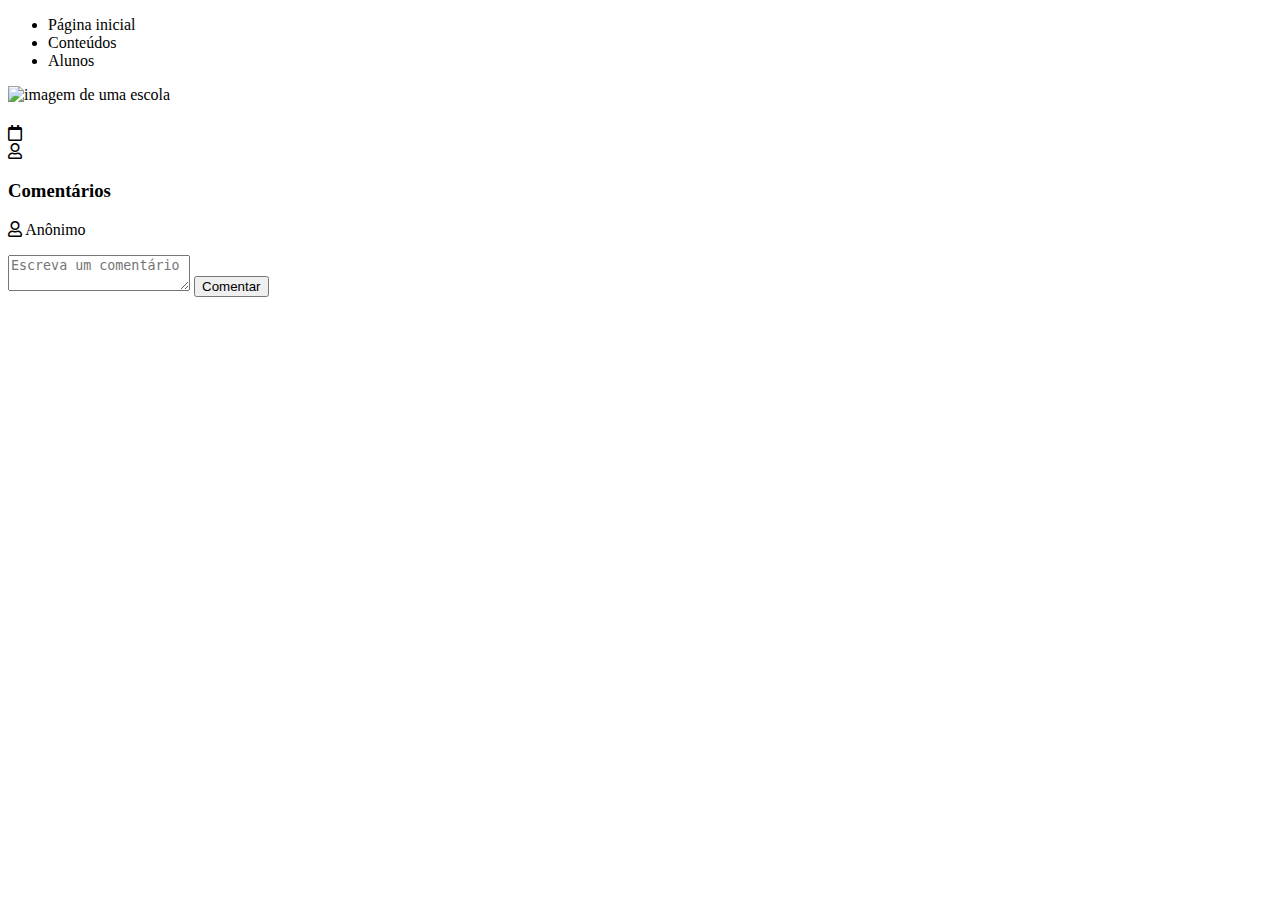
<file: src/main/resources/templates/conteudos/details.html>
<!DOCTYPE html>
<html lang="en">
<head>
    <meta charset="UTF-8">
    <title>Detalhes do conteúdo</title>
    <link rel="stylesheet" th:href="@{/style.css}">
    <link rel="stylesheet" href="https://cdnjs.cloudflare.com/ajax/libs/font-awesome/5.15.4/css/all.min.css" integrity="sha512-1ycn6IcaQQ40/MKBW2W4Rhis/DbILU74C1vSrLJxCq57o941Ym01SwNsOMqvEBFlcgUa6xLiPY/NS5R+E6ztJQ==" crossorigin="anonymous" referrerpolicy="no-referrer" />
</head>
<body>
<nav>
    <ul>
        <li><a th:href="@{/}">Página inicial</a></li>
        <li><a th:href="@{/conteudo/list}">Conteúdos</a></li>
        <li><a th:href="@{/aluno/list}">Alunos</a></li>
    </ul>
</nav>
<div class="flex-container">
        <div class="container">
            <img th:src="@{/img/detalhes.webp}" alt="imagem de uma escola">
            <h1 th:text="${conteudo.nome}"></h1>
            <div class="div-data">
                <label for="data"><i class="far fa-calendar"></i></label>
                <span th:text="${conteudo.data}" id="data"></span>
            </div>

            <div class="div-autor">
                <label for="nome"><i class="far fa-user"></i></label>
                <span th:text="${conteudo.aluno.getNome()}" id="nome"></span>
            </div>
            <p th:text="${conteudo.descricao}" class="texto"></p>

            <div class="comments-container">
                <h3>Comentários</h3>
                <div th:each="comentario : ${comentarios}">
                    <label for="autor"><i class="far fa-user"></i></label>
                    <span id="autor">Anônimo</span>
                    <p th:text="${comentario.texto}" class="texto"></p>
                </div>
                <form th:action="@{'/comentario/salvar/' + ${conteudo.id}}" method="post">
                    <textarea type="text" placeholder="Escreva um comentário" name="texto" id="texto" required></textarea>
                    <button type="submit">Comentar</button>
                </form>
            </div>
        </div>

</div>

</body>
</html>
</file>
